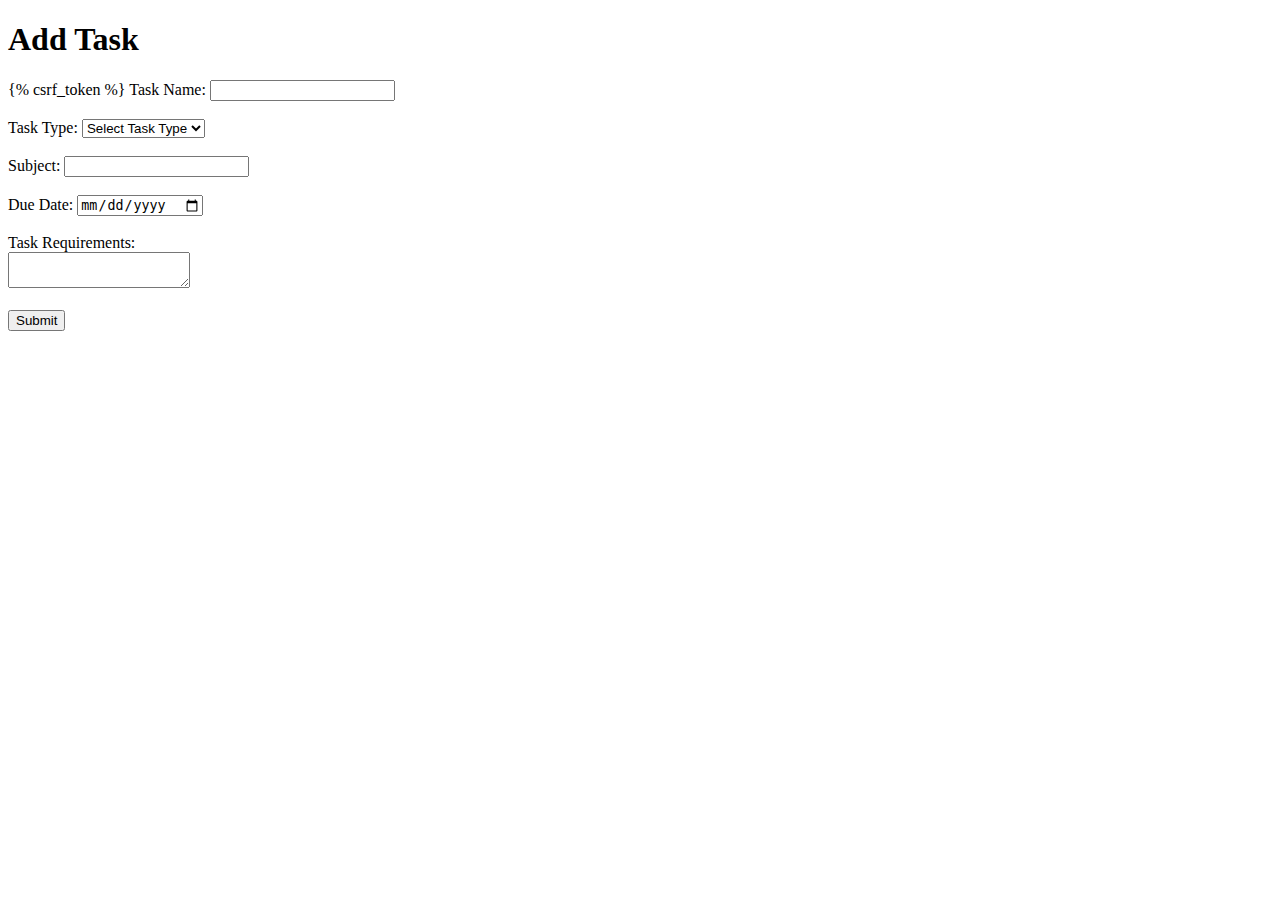
<file: eduprod/templates/eduprod/add_task.html>
<!-- add_task.html -->

<!DOCTYPE html>
<html lang="en">
<head>
    <meta charset="UTF-8">
    <title>Add Task</title>
</head>
<body>
    <h1>Add Task</h1>
    <form method="post">
        {% csrf_token %}
        <label for="task_name">Task Name:</label> <!-- input space for the task name which is required to be entered-->
        <input type="text" id="task_name" name="task_name" required><br><br>
        <label for="task_type">Task Type:</label> <!-- dropdown for the task type which is required to be entered-->
        <select id="task_type" name="task_type" required>
            <option value="" disabled selected>Select Task Type</option> <!-- dropdown title by default-->
            <option value="homework">Homework</option>
            <option value="assessment">Assessment</option>
        </select><br><br>
        <label for="subject">Subject:</label> <!-- input space for subject which is required-->
        <input type="text" id="subject" name="subject" required><br><br>
        <label for="due_date">Due Date:</label> <!-- input for due date which is in date format and is required-->
        <input type="date" id="due_date" name="due_date" pattern="\d{4}-\d{2}-\d{2}" required><br><br>
        <label for="task_requirements">Task Requirements:</label><br> <!-- input for task requirements which aren't required-->
        <textarea id="task_requirements" name="task_requirements"></textarea><br><br>
        <input type="submit" value="Submit"> <!-- submit button-->
    </form>
</body>
</html>
</file>
